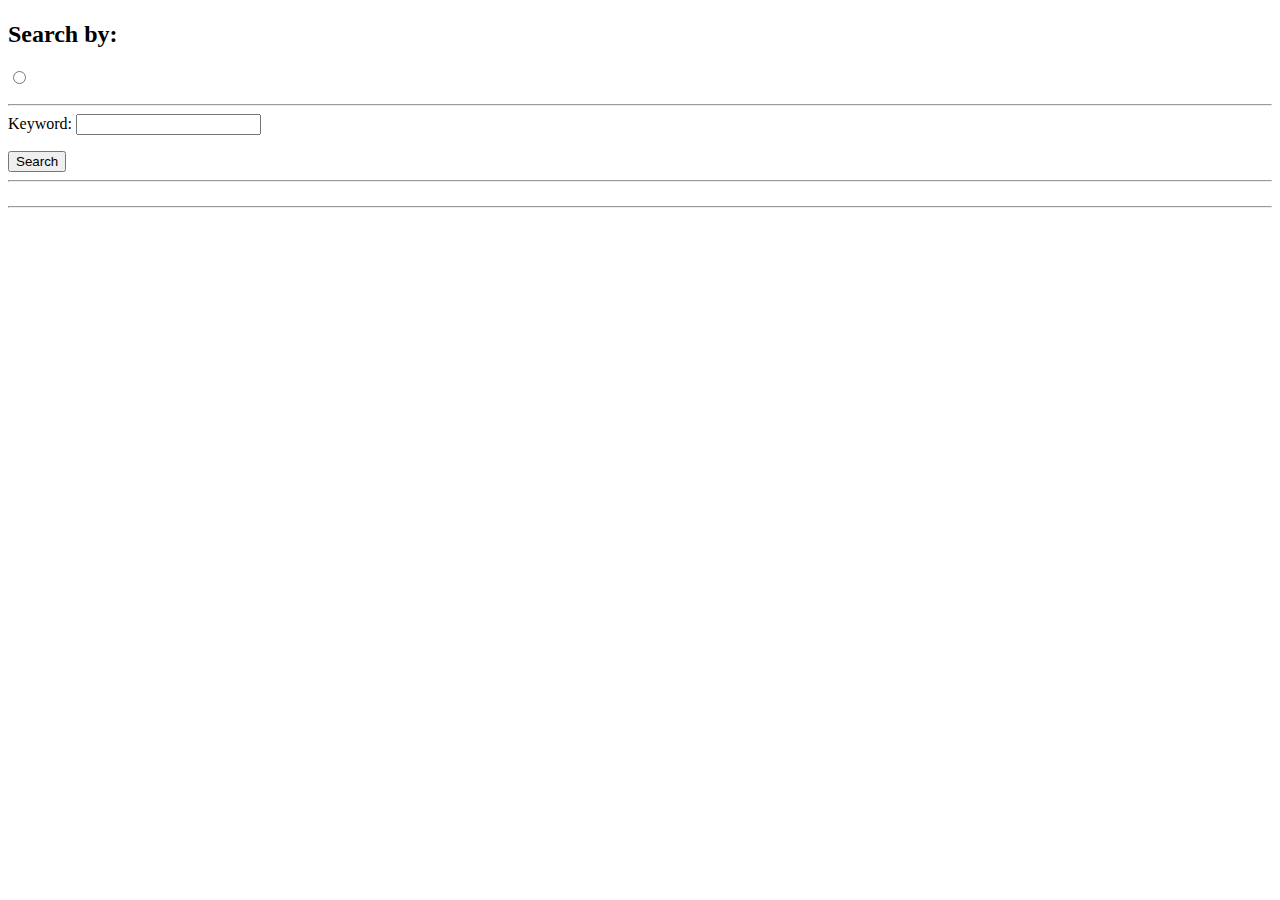
<file: src/main/resources/templates/search.html>
<!DOCTYPE html>
<html xmlns:th="http://www.thymeleaf.org/">
<head th:replace="fragments :: head">
</head>
<body>

<div th:replace="fragments :: page-header"></div>

<div class="container body-content">

    <h1 th:text="${#strings.capitalizeWords(title)}"></h1>

    <form th:action="@{/search/results}">
        <h2>Search by:</h2>

        <p>
            <span th:each="column : ${columns}">
                <input
                        type="radio"
                        name="searchType"
                        th:id="${column.key}"
                        th:value="${column.key}"
                        th:checked="${column.key == 'all'}"/>
                <label th:for="${column.key}" th:text="${column.value}"></label>
            </span>

        </p>

        <p>
        <hr/>
            <label for="searchTerm">Keyword:</label>
            <input type="text" name="searchTerm" id="searchTerm" />
        </p>

        <input type="submit" value="Search" />
    </form>

    <hr />

    <!-- Loop over jobs map to display all job fields -->
    <h2>
        <p th:if="${jobs != null}" th:text="${jobs.size()} + ' Result(s)'"></p>
    </h2>
    <table class="job-listing" th:each="job : ${jobs}">
        <tr th:each="elem : ${job.entrySet()}">
            <td th:text="${#strings.capitalizeWords(elem.getKey())}"></td>
            <td th:text="${elem.getValue()}"></td>
        </tr>
        <hr />
    </table>
</div>

</body>
</html>
</file>
